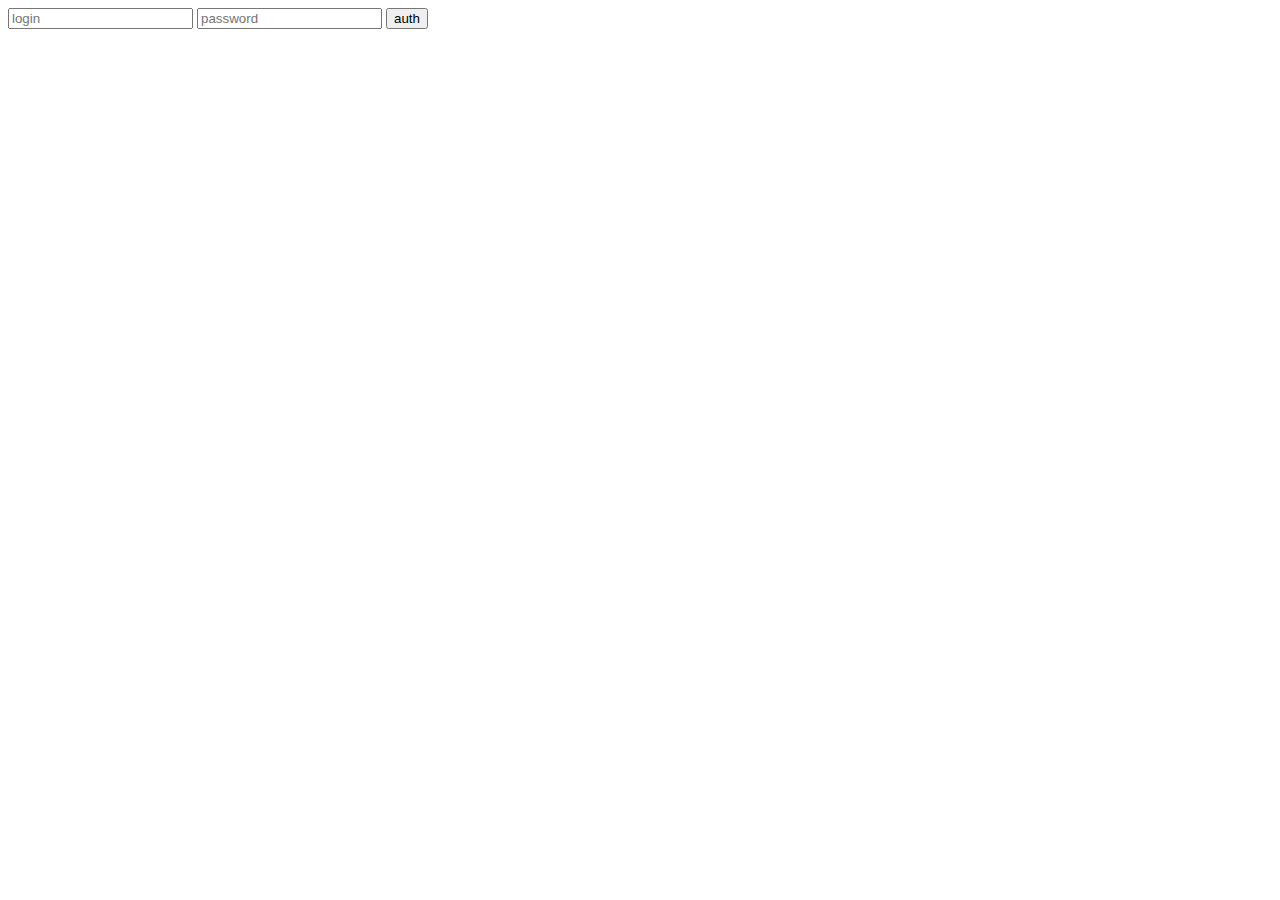
<file: app/templates/auth.html>
<!DOCTYPE html>
<html lang="en">
<head>
    <meta charset="UTF-8">
    <title>Title</title>
</head>
<body>
    <div class="auth-form">
        <form action="/auth/" method="post">
            <input type="login" name="login" placeholder="login">
            <input type="password" name="password" placeholder="password">
            <button>auth</button>
        </form>
    </div>
</body>
</html>
</file>
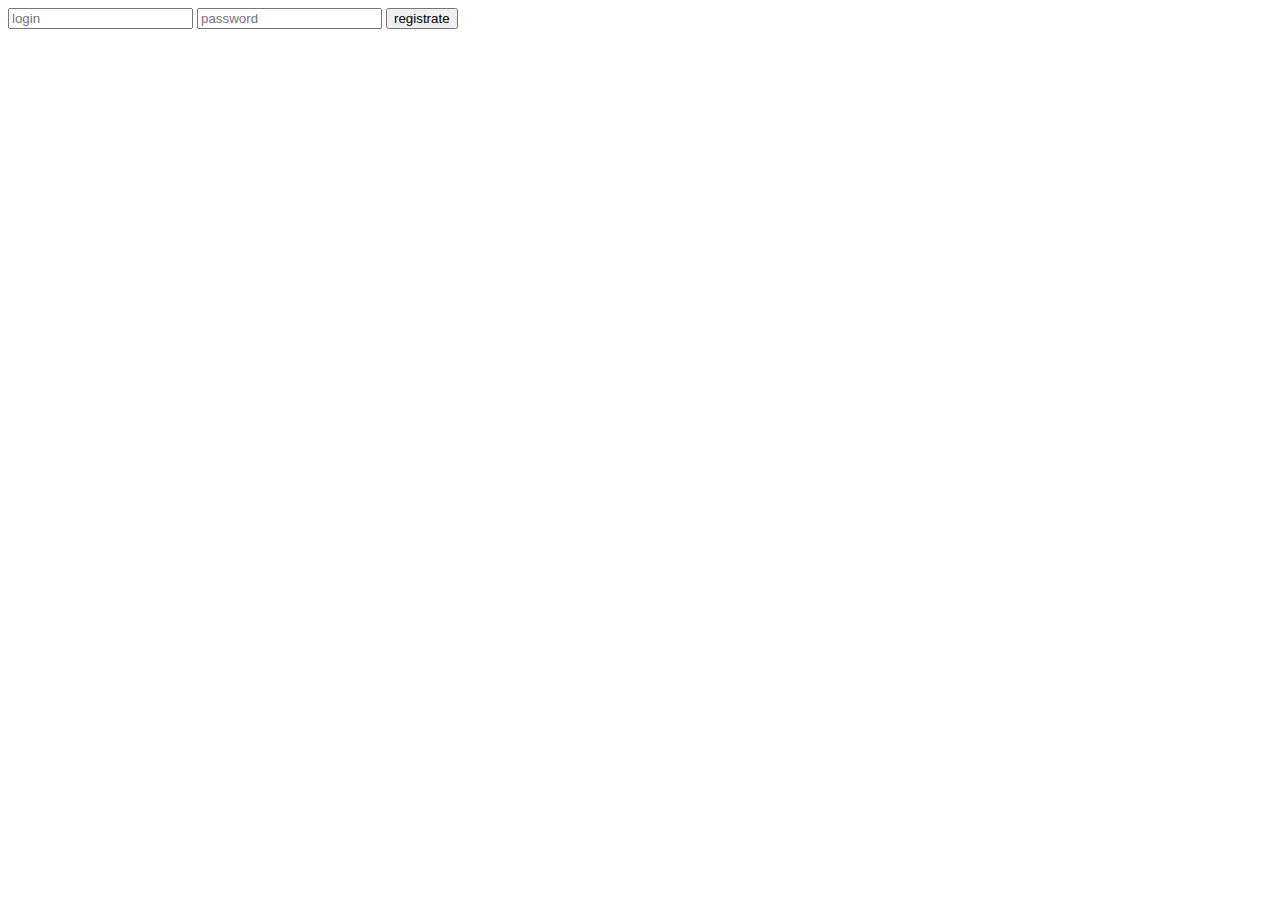
<file: app/templates/registration.html>
<!DOCTYPE html>
<html lang="en">
<head>
    <meta charset="UTF-8">
    <title>Title</title>
</head>
<body>
    <div class="registration-form">
        <form action="/registration/" method="post">
            <input type="login" name="login" placeholder="login">
            <input type="password" name="password" placeholder="password">
            <button>registrate</button>
        </form>
    </div>
</body>
</html>
</file>
